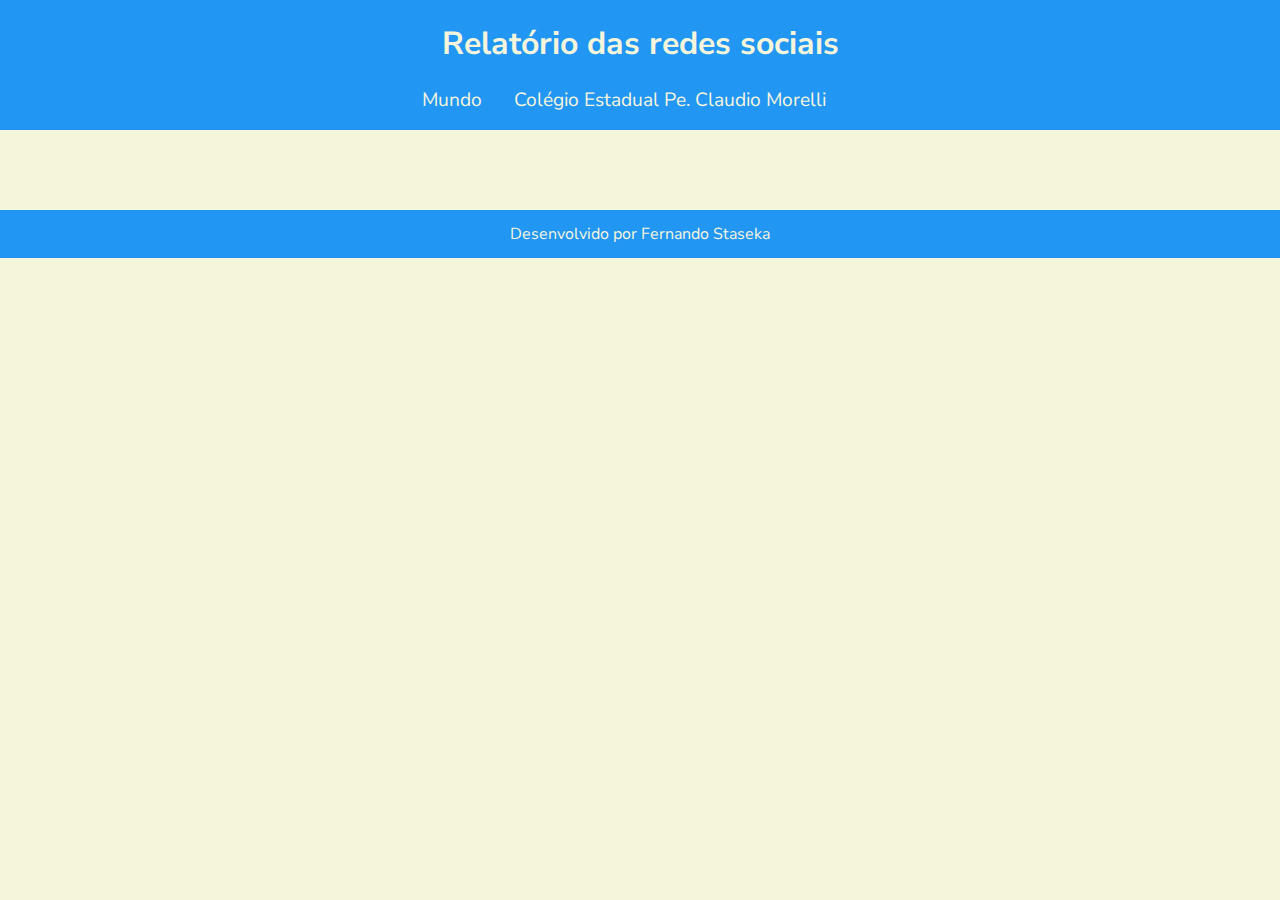
<file: minha-escola.html>
<!DOCTYPE html>
<html lang="pt-br">
<head>
    <meta charset="UTF-8">
    <meta name="viewport" content="width=device-width, initial-scale=1.0">
    <title>Redes Sociais - Minha escola</title>
    <link rel="stylesheet" href="style.css">
    <script src="https://cdn.plot.ly/plotly-2.27.0.min.js" charset="utf-8"></script>
</head>
<body>
    <header>
        <h1>Relatório das redes sociais</h1>
        <nav>
            <a href="index.html">Mundo</a>
            <a href="minha-escola.html">Colégio Estadual Pe. Claudio Morelli</a>
        </nav>
    </header>
    <main class="graficos-section">
        <section id="graficos-container" class="graficos-container">
            <!-- crie os gráficos/texto aqui -->
        </section>
    </main>
    <footer>
        <p>Desenvolvido por Fernando Staseka</p>
    </footer>
    <script type="module" src="graficos/common.js"></script>
    <script type="module" src="graficos/redesSociaisMinhaEscola.js"></script>
</body>
</html>
</file>
<file: style.css>
@import url('https://fonts.googleapis.com/css2?family=Nunito+Sans:ital,opsz,wght@0,6..12,200..1000;1,6..12,200..1000&display=swap');

:root {
    --bg-color: #f5f5dc; /* Bege */
    --primary-color: #2196f3; /* Azul vibrante */
    --secondary-color: #ff9800; /* Laranja vibrante */
    --font: "Nunito Sans", sans-serif;
}

body {
    background-color: var(--bg-color);
    color: var(--secondary-color);
    font-family: var(--font);
    height: 100vh;
    margin: 0;
}

header {
    background-color: var(--primary-color);
    text-align: center;
    padding: 1px;
}

h1 {
    font-size: 2rem;
    color: var(--bg-color);
    font-weight: 700;
}

nav {
    display: flex;
    justify-content: center;
    font-weight: 400;
}

nav a {
    text-decoration: none;
    color: var(--bg-color);
    margin: 0 2rem 1rem 0rem;
    font-size: 1.2rem;
}

nav a:hover {
    text-decoration: underline;
    transform: scale(0.90);
    transition: transform 0.1s;
}

.grafico {
    margin-top: 3rem;
}

.graficos-container {
    margin: 5rem;
}

.graficos-container__texto {
    font-size: 1.3rem;
    text-align: center;
    padding: 2rem;
    border: var(--primary-color) solid 2px;
}

span {
    font-weight: bold;
    color: var(--primary-color);
}

footer {
    display: flex;
    align-items: center;
    justify-content: center;
    background-color: var(--primary-color);
    color: var(--bg-color);
    width: 100%;
    height: 3rem;
    margin-top: 2rem;
}
</file>
